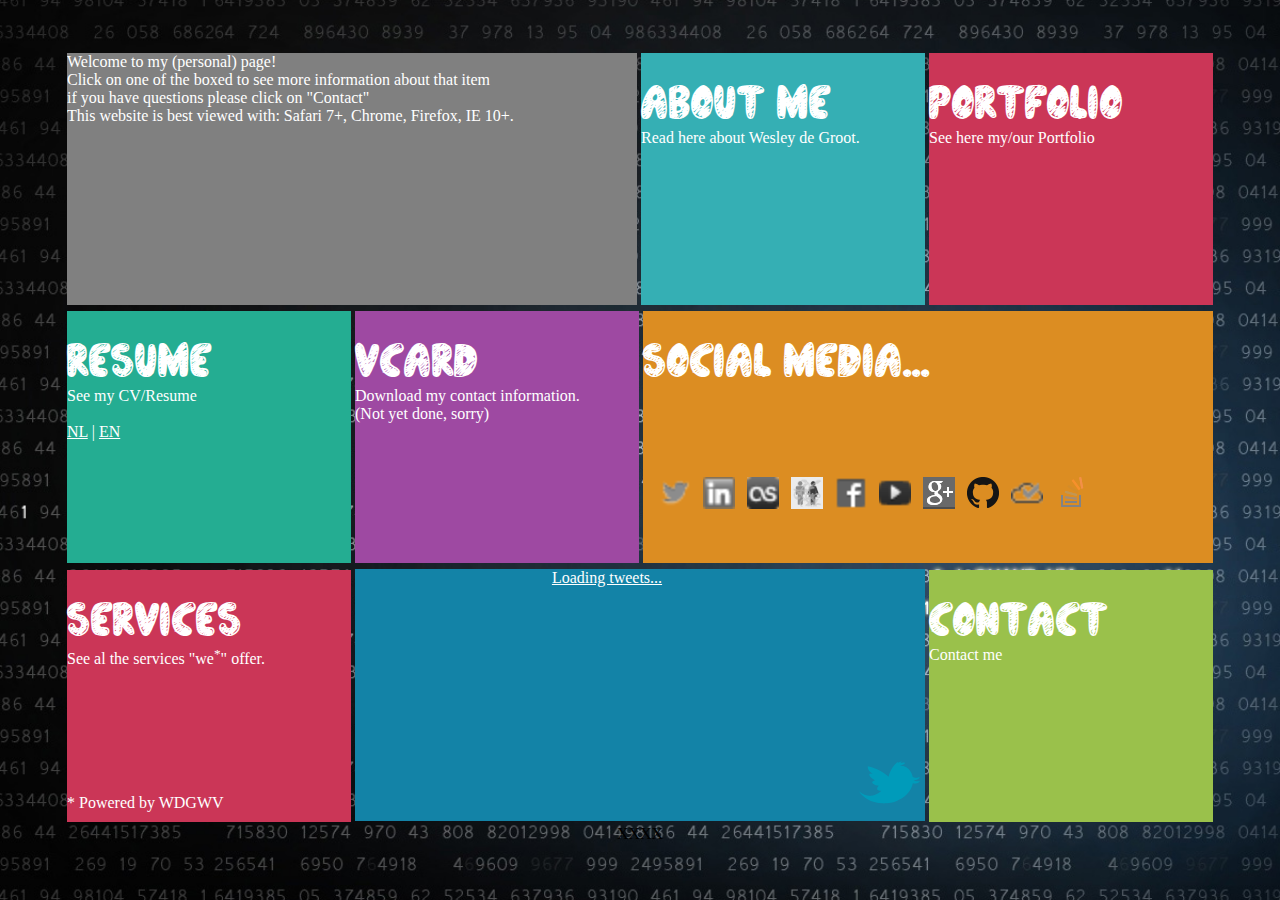
<file: new/index.html>
<html>
	<head>
		<title>Wesley de Groot</title>
		<style type="text/css">
@font-face {
  font-family: 'chalk';
  src: url('fonts/chalk.eot'); /* IE9 Compat Modes */
  src: url('fonts/chalk.eot?#iefix') format('embedded-opentype'), /* IE6-IE8 */
       url('fonts/chalk.woff') format('woff'), /* Modern Browsers */
       url('fonts/chalk.ttf')  format('truetype'), /* Safari, Android, iOS */
       url('fonts/chalk.svg#a15b3369837405d4c98896089267207e') format('svg'); /* Legacy iOS */
       
  font-style:   normal;
  font-weight:  400;
}

@font-face {
  font-family: 'ink';
  src: url('fonts/ink.eot'); /* IE9 Compat Modes */
  src: url('fonts/ink.eot?#iefix') format('embedded-opentype'), /* IE6-IE8 */
       url('fonts/ink.woff') format('woff'), /* Modern Browsers */
       url('fonts/ink.ttf')  format('truetype'), /* Safari, Android, iOS */
       url('fonts/ink.svg#02f84d367ffa396a5f9b84d17d289bf4') format('svg'); /* Legacy iOS */
       
  font-style:   normal;
  font-weight:  400;
}

body {
  	background: 				url('back.jpg') no-repeat center center fixed; 
  	-webkit-background-size: 	cover;
  	-moz-background-size: 		cover;
  	-o-background-size: 		cover;
  	background-size: 			cover;
}

.image {
	background: 		grey;
	min-height: 		252px;
}

.orange {
	background: 		#dc8d22;
	min-height: 		252px;
}

.btn_tweets {
	background: 		#1383a7;
	min-height: 		252px;
}

.btn_tweets .logo {
	background: 		url('images/bgicon/twitter_bird.png') no-repeat left top;
}

.btn_tweets:hover .logo {
	background: 		url('images/bgicon/twitter_bird_over.png') no-repeat left top;
}

.btn_tweets:hover {
	background: 		url('images/bg/blue_bg.jpg') #1383a7 no-repeat center bottom; 
	min-height: 		252px;
}

.btn_portfolio {
	background: 		#cb3657;
	min-height: 		252px;
}

.btn_portfolio:hover {
	background: 		url('images/bg/red_bg.jpg') no-repeat center bottom; 
	background-size: 	100%
}

.btn_services {
	background: 		#cb3657;
	min-height: 		252px;
}

.btn_services:hover {
	background: 		url('images/bg/red_bg.jpg') no-repeat left top; 
	background-size: 	100%;
}

.btn_contact {
	background: 		#9ac14b;
	min-height: 		252px;
}

.btn_contact:hover {
	background: 		url('images/bg/lightgreen_bg.jpg') no-repeat right top; 
	min-height: 		252px;
	background-size: 	100%;
}

.btn_vCard {
	background: 		#9e49a2;
	min-height: 		252px;
}

.btn_vCard:hover {
	background: 		url('images/bg/pink_bg.jpg') no-repeat left top; 
	min-height: 		252px;
	background-size: 	100%;
}

.btn_resume {
	background: 		#24ad92;
	min-height: 		252px;
}

.btn_resume:hover {
	background: 		url('images/bg/green_bg.jpg') no-repeat left top; 
	min-height: 		252px;
	background-size: 	100%;

}

.btn_aboutme {
	background: 		#35afb4;
	min-height: 		252px;
}

.btn_aboutme:hover {
	background: 		url('images/bg/darkblue_bg.jpg') no-repeat center top; 
	min-height: 		252px;
	background-size: 	100%
}

img.grayscale {
    filter: url("data:image/svg+xml;utf8,<svg xmlns=\'http://www.w3.org/2000/svg\'><filter id=\'grayscale\'><feColorMatrix type=\'matrix\' values=\'0.3333 0.3333 0.3333 0 0 0.3333 0.3333 0.3333 0 0 0.3333 0.3333 0.3333 0 0 0 0 0 1 0\'/></filter></svg>#grayscale");
    filter: gray;
    -webkit-filter: grayscale(100%);
}

img.grayscale:hover {
    filter: url("data:image/svg+xml;utf8,<svg xmlns=\'http://www.w3.org/2000/svg\'><filter id=\'grayscale\'><feColorMatrix type=\'matrix\' values=\'1 0 0 0 0, 0 1 0 0 0, 0 0 1 0 0, 0 0 0 1 0\'/></filter></svg>#grayscale");
    -webkit-filter: grayscale(0%);
}

.hand {
	cursor: 			hand;
}

.rightdown {
	width:  			61px;
	height: 			61px;
	float:  			right;
	margin-top: 		192px; 
	margin-right: 		5px; 
}

.white a {
	color: #fff;
}

.content {
    top: 				50;
    bottom: 			50; 
    left: 				0;
    right: 				0;
    margin: 			auto;
    position: 			absolute;
}

.center {
    top: 				50;
    bottom: 			50; 
    left: 				0;
    right: 				0;
    margin: 			auto;
    position: 			absolute;
}

.hidden {
	display: 			none;
}

.big {
	opacity: 			0.8;
	filter: 			alpha(opacity=80);
}

.CloseView {
	align: 				right;
	top: 				60px;
	right: 				10px;
	position:		 	fixed;
	border:				2px solid;
	border-color: 		transparent;
	border-radius:		25px;
	z-index: 			10;
	display: 			none;
	background: 		red;
}

#MenuView {
	display: 			block;
}
		</style>
		<script type="text/javascript">
		var lastopen = null;

		function sleep(milliseconds)
		{
  			var start = new Date().getTime();
  			
  			for (var i = 0; i < 1e7; i++)
  			{
    			if ((new Date().getTime() - start) > milliseconds)
    			{
      				break;
    			}
  			}
		}
		
		function isset ()
		{

  			var a = arguments,
    			l = a.length,
    			i = 0,
    			undef;

  			if (l === 0)
  			{
    			throw new Error('Empty isset');
  			}

  			while (i !== l)
  			{
    			if (a[i] === undef || a[i] === null)
    			{
      				return false;
    			}

    			i++;
  			}

  			return true;
		}

		function reset ( )
		{
			document.getElementById('MenuView').style.display = 'block';
		}

		function show ( )
		{
			fadeIn('MenuView', 1);
		}


		function hide ( )
		{
			fadeOut('MenuView', 10);
		}

		function fadeIn ( what, count )
		{
			//console.log("FadeIn: " + what + " | " + count + "%")
			max = 9
			if (what != 'MenuView' && what != 'pic1' && what != 'pic2')
				max = 7;

    		if (count <= max) 
    		{
    			document.getElementById(what).style.display = 'block';
    			document.getElementById(what).style.opacity = '0.' + count;	
    			document.getElementById(what).style.filter  = 'alpha(opacity=' + count + '0);';
    			setTimeout(function()
    								 {
    								 	fadeIn(what,(count+1));
    								 }, 100);
    		}
    		else
    		{
    			if (what != 'MenuView' && what != 'pic1' && what != 'pic2')
  				{
					document.getElementById(what).style.opacity = '0.8';
    				document.getElementById(what).style.filter  = 'alpha(opacity=80);';
    				document.getElementById(what).style.display = 'block';
    			}
    			else
    			{
					document.getElementById(what).style.opacity = '1.0';
    				document.getElementById(what).style.filter  = 'alpha(opacity=100);';
    				document.getElementById(what).style.display = 'block';	
    			}
    		}
		}

		function fadeOut ( what, count )
		{
			//console.log("FadeOut: " + what + " | " + count + "%")
    		if (count >= 0) 
    		{
    			document.getElementById(what).style.opacity = '0.' + count;	
    			document.getElementById(what).style.filter  = 'alpha(opacity=' + count + '0);';
    			setTimeout(function()
    								 {
    								 	fadeOut(what,(count-1));
    								 }, 100);
    		}
    		else
    		{
				document.getElementById(what).style.opacity = '1.0';	
    			document.getElementById(what).style.filter  = 'alpha(opacity=100);';
    			document.getElementById(what).style.display = 'none';
    		}
		}

		function changePic ( wich )
		{
			if ( wich == 1 )
			{
				fadeOut('pic1', 10);
    			setTimeout(function()
    								 {
    							 		fadeIn('pic2', 1);
    							 	},  1500);
    			setTimeout(function()
    								 {
    							 		changePic(2);
    							 	 }, 5555);
			}
			else
			{
				fadeOut('pic2', 10);
    			setTimeout(function()
    								 {
    							 		fadeIn('pic1', 1);
    							 	},  1500);
    			setTimeout(function()
    								 {
    							 		changePic(1);
    							 	 }, 5555);
			}
		}

		function opend ( what )
		{
			if ( lastopen != null && lastopen != what) 
			{
				if (what != 'Menu')
					fadeOut(lastopen + 'View', 7);
				else
					fadeOut(lastopen + 'View', 10);
			}

			fadeOut('MenuView', 10);

    		setTimeout(function()
    							 {
    							 	fadeIn(what + 'View',1);
    							 }, 1000);

			lastopen = what;
		}

		function checkClose() 
		{
			if ( document.getElementById('MenuView').style.display != 'none' )
			{
				if ( document.getElementById('CloseView').style.display != 'none' )
					fadeOut('CloseView', 10);
			}
			else
			{
				if ( document.getElementById('CloseView').style.display != 'block' )
					fadeIn('CloseView',  1);
			}

			setTimeout(function() { checkClose(); }, 1000);
		}

		function external ( url )
		{
			document.getElementById('ExternalURL').src = url;
			opend('External');
		}

		function nopend ( f ) { }


    	setTimeout(function() { changePic(1); }, 1000);
    	setTimeout(function() { checkClose(); }, 1000);
		</script>
	</head>
	<body>

	<div id='CloseView' class="CloseView hand" onclick="opend('Menu');return false;"><img src='images/icon/close_icon.png'></div>

	<center class="white">

	<div id='ContactView' class='hidden center big btn_contact'>
		<img src="images/map.png" alt="MAP" height="25%" width="100%">
		<font face="chalk" color="#fff" size="24">Contact Wesley</font><br />

        <table>
        	<tr>
        		<td>Name:</td>
        		<td>Wesley de Groot</td>
        	</tr>
        	<tr>
        		<td>Email (business):</td>
        		<td>wes@wdgwv.com</td>
        	</tr>
        	<tr>
        		<td>Address:</td>
        		<td>Baron de Coubertinstraat 19,<br />2037HA Haarlem<br />The Netherlands</td>
        	</tr>
        	<tr>
        		<td>Twitter:</td>
        		<td>@wesdegroot</td>
        	</tr>
        	<tr>
        		<td>Facebook:</td>
        		<td>wesdegroot</td>
        	</tr>
        </table>
	</div>

	<div id='AboutView' class="hidden center big btn_aboutme">
		<font face="chalk" color="#fff" size="24">About Wesley</font><br />
		<table>
			<tr>
				<td>Hello, i'm Wesley de Groot<br />
				23 Years old, and lives in Haarlem (The Netherlands).<br />
				</td><td></td>
			</tr>
			<tr>
				<td></td><td></td>
			</tr>
			<tr>
				<td>
				I love programming and i almost dream in code<br />
				- "if you can imagine it it is possible to create"<br />
				<br /><br /><br /><br /><br /><br /><br /><br /><br />
				<table>
				<tr><td>Name</td><td>Wesley de Groot</td></tr>
				<tr><td>D O B</td><td>03-08-1990</td></tr>
				<tr><td>Address</td><td>Baron de Coubertinstraat 19<br />
				2037HA, Haarlem<br />
				The Netherlands</td></tr>

				<tr><td>Phone</td><td>+31642851742</td></tr>
				<tr><td>E-mail</td><td>wes@wdgwv.com</td></tr>
				<tr><td>Website</td><td>wdgwv.com</td></tr>
				<tr><td>Skype</td><td>wesdegroot</td></tr>
				</table>
				</td><td width='490' height='490'>
							<div id='pic1'><img src='./images/assets/pic1.jpg'></div>
							<div id='pic2'><img src='./images/assets/pic2.jpg'></div>
					 </td>
			</tr>
		</table>
	</div>

	<div id='PortfolioView' class="hidden center big btn_portfolio">
		<font face="chalk" color="#fff" size="24">Portfolio</font><br />
		<iframe frameBorder="0" style="background: transparent;" src="http://wdgwv.com/portfolio/noHTML" width="60%" height="90%">
			Sorry, you need to support iframes.
		</iframe>
	</div>

	<div id='ResumeView' class="hidden center big btn_resume">
		<font face="chalk" color="#fff" size="24">Resume</font><br />
		<br /><br /><br />
		<font color="#fff">
			<a href='#' onclick="external('CV-NL.pdf');return false;">CV NL</a>
<br />
			<a href='#' onclick="external('CV-EN.pdf');return false;">CV EN</a>
		</font>
	</div>

	<div id='ServicesView' class="hidden center big btn_services">
		<font face="chalk" color="#fff" size="24">Services<br /><sup>.</sup> Powered by WDGWV <sup>.</sup><br /><br /></font><br />
		<div>
		<font face="ink" color="#FFF" size="20">* Websites</font><br />
		<font color="#FFF">
							Website development is more than just building a website.<br />
						   	Through our extensive experience we can build websites that are not only attractive and functional, but also do that for which they are intended.<br />
						   	Your website will instantly attract customers and make people warm for your brand, product or service!<br />
						   	* We can also develop systems special for you, we have experience with websites about Planning, Week States, Webshop, Games and Social media. For us there is no challenge too far!
		</font><br />
		<br /><br />
		<font face="ink" color="#FFF" size="20">* Design</font><br />
		<font color="#FFF">
							<s>Lorem ipsum dolor sit amet, ut mutat admodum scriptorem pri, erat iudico to his. No error has facilis, vim et Summo viris. Ne eam dolore fabellas inciderint. Vide an eam mundi.</s><br />
						   	<b>No!</b> that is history!<br />
						   	<br />
							WDGWV, your Logo, Website, Business cards or App Designen.<br />
							also we can slice your website (convert to html) so you can get filled, content or fill yourself!<br />
		</font><br />
		<br /><br />
		<font face="ink" color="#FFF" size="20">* Hosting</font><br />
		<font color="#FFF">We can also offer webhosting for you.</font><br />
		</font>
		</div>
	</div>

	<div id='ExternalView' class='hidden center big btn_about'>
		<iframe id='ExternalURL' src="#" width="100%" height="100%">...</iframe>
	</div>

	<div id='MenuView'>
		<center>
			<div class='content' id='content'>
				<div id='choose'>
	 				<table height='5%'>
	 					
	 				</table>

	 				<table width="90%">
	 					<tr>
	 						<td width='50%'>
	 							<div class='image' style="overflow: scroll;">
	 								<font color="#FFF">
	 									Welcome to my (personal) page!<br />
	 									Click on one of the boxed to see more information about that item<br />
	 									if you have questions please click on "Contact"<br />
	 									This website is best viewed with: Safari 7+, Chrome, Firefox, IE 10+.
	 								</font>
	 							</div>
	 						</td>
	 						<td width='25%'>
	 							<div class='btn_aboutme hand' onclick="opend('About');return false;">
	 								<font face="chalk" color="#fff" size="24">About me</font><br />
	 								<font color="#fff">Read here about Wesley de Groot.</font>
	 							</div>
	 						</td>
	 						<td width='25%'>
	 							<div class='btn_portfolio hand' onclick="opend('Portfolio');return false;">
	 								<font face="chalk" color="#fff" size="24">Portfolio</font><br />
	 								<font color="#fff">See here my/our Portfolio</font><br /><br />
	 							</div>
	 						</td>
	 					</tr>
	 				</table>
	 				
	 				<table width="90%">
	 					<tr>
	 						<td width='25%'>
	 							<div class='btn_resume hand' onclick="nopend('Resume');return false;">
	 								<font face="chalk" color="#fff" size="24">Resume</font><br />
	 								<font color="#fff">
	 								 See my CV/Resume	
	 								<br /><br />
	 								<a href='#' onclick="external('CV-NL.pdf');return false;">NL</a> | <a href='#' onclick="external('CV-EN.pdf');return false;">EN</a>
	 								</font>
	 							</div>
	 						</td>
	 						<td width='25%'>
	 							<div class='btn_vCard'>
	 								<font face="chalk" color="#fff" size="24">vCard</font><br />
	 								<font color="#fff">Download my contact information.<br />(Not yet done, sorry)</font>
	 							</div>
	 						</td>
	 						<td width='50%'>
	 							<div class='orange'>
	 								<font face="chalk" color="#fff" size="24">Social Media...</font>
	 								<br /><br /><br /><br /><br /><br />&nbsp;&nbsp;&nbsp;
	 								<a target='_new' href='http://www.twitter.com/wesdegroot'><img class='grayscale' src='images/icon/twitter.png' width="32" height="32"></a>
									&nbsp;
									<a target='_new' href='http://lnkd.in/bXDfgQ'><img class='grayscale' src='images/icon/linkedin.png' width="32" height="32"></a>
									&nbsp;
									<a target='_new' href='http://www.last.fm/user/wesdegroot'><img class='grayscale' src='images/icon/last.fm.png' width="32" height="32"></a>
									&nbsp;
									<a target='_new' href='http://www.bihappy.eu/profiel?id=1'><img class='grayscale' src='images/icon/bihappy.png' width="32" height="32"></a>
									&nbsp;
									<a target='_new' href='https://www.facebook.com/wesdegroot/'><img class='grayscale' src='images/icon/facebook.png' width="32" height="32"></a>
									&nbsp;
									<a target='_new' href='https://youtube.com/wesdegroot'><img class='grayscale' src='images/icon/youtube.png' width="32" height="32"></a>
									&nbsp;
									<a target='_new' href='https://plus.google.com/+WesleyDeGroot/about'><img class='grayscale' src='images/icon/googleplus.png' width="32" height="32"></a>
									&nbsp;
									<a target='_new' href='https://github.com/wesdegroot'><img class='grayscale' src='images/icon/github.png' width="32" height="32"></a>
									&nbsp;
									<a target='_new' href='https://trustcloud.com/!/wesdegroot'><img class='grayscale' src='images/icon/trustcloud.png' width="32" height="32"></a>
									&nbsp;
									<a target='_new' href='http://stackoverflow.com/users/1832762/wesdegroot'><img src='images/icon/stackoverflow.png' width="32" height="32"></a>
									<br />
	 							</div>
	 						</td>
	 					</tr>
	 				</table>

	 				<table width="90%">
	 					<tr>
	 						<td width='25%'>
	 							<div class='btn_services hand' onclick="opend('Services');return false;">
	 								<font face="chalk" color="#fff" size="24">Services</font><br />
	 								<font color="#fff">See al the services "we<sup>*</sup>" offer.<br />
	 								<br />
	 								<br />
	 								<br />
	 								<br />
	 								<br />
	 								<br />
	 								<br />
	 								* Powered by WDGWV</font>
	 							</div>
	 						</td>
	 						<td width='50%'>
	 							<div class='btn_tweets'>
	 								<center>
	 									<a  class="twitter-timeline"
	 										href="https://twitter.com/wesdegroot" 
	 										width="850" 
	 										data-link-color="#fff"
	 										data-chrome="nofooter transparent noborders" 
	 										data-widget-id="465484716523528192">
	 											Loading tweets...
	 									</a>

										<script>
											!function(d,s,id)
											{
												var js,
													fjs = d.getElementsByTagName(s)[0],
													p   = /^http:/.test(d.location)?'http':'https';

												if(!d.getElementById(id))
												{
													js     = d.createElement(s);
													js.id  = id;
													js.src = p + "://platform.twitter.com/widgets.js";
													fjs.parentNode.insertBefore(js,fjs);
												}
											}
											(document,"script","twitter-wjs");
										</script>
										<div class='rightdown logo'>
											
										</div>
									</center>
								</div>
							</td>
	 				
	 						<td width='25%'>
	 							<div class='btn_contact hand' onclick="opend('Contact');return false;">
									<font face="chalk" color="#fff" size="24">Contact</font><br />
									<font color="#fff">Contact me</font>
 								</div>
							</td>
	 					</tr>
	 				</table>
	 				<table height='5%'>
	 					
	 				</table>
				</div>

				<div id='about'>
					XXXX
				</div>

				<div id='contact'>
				</div>

				<div id='portfolio'>
				</div>
			</div>
		</center>
	</div>

	</center>
	</body>
</html>
</file>
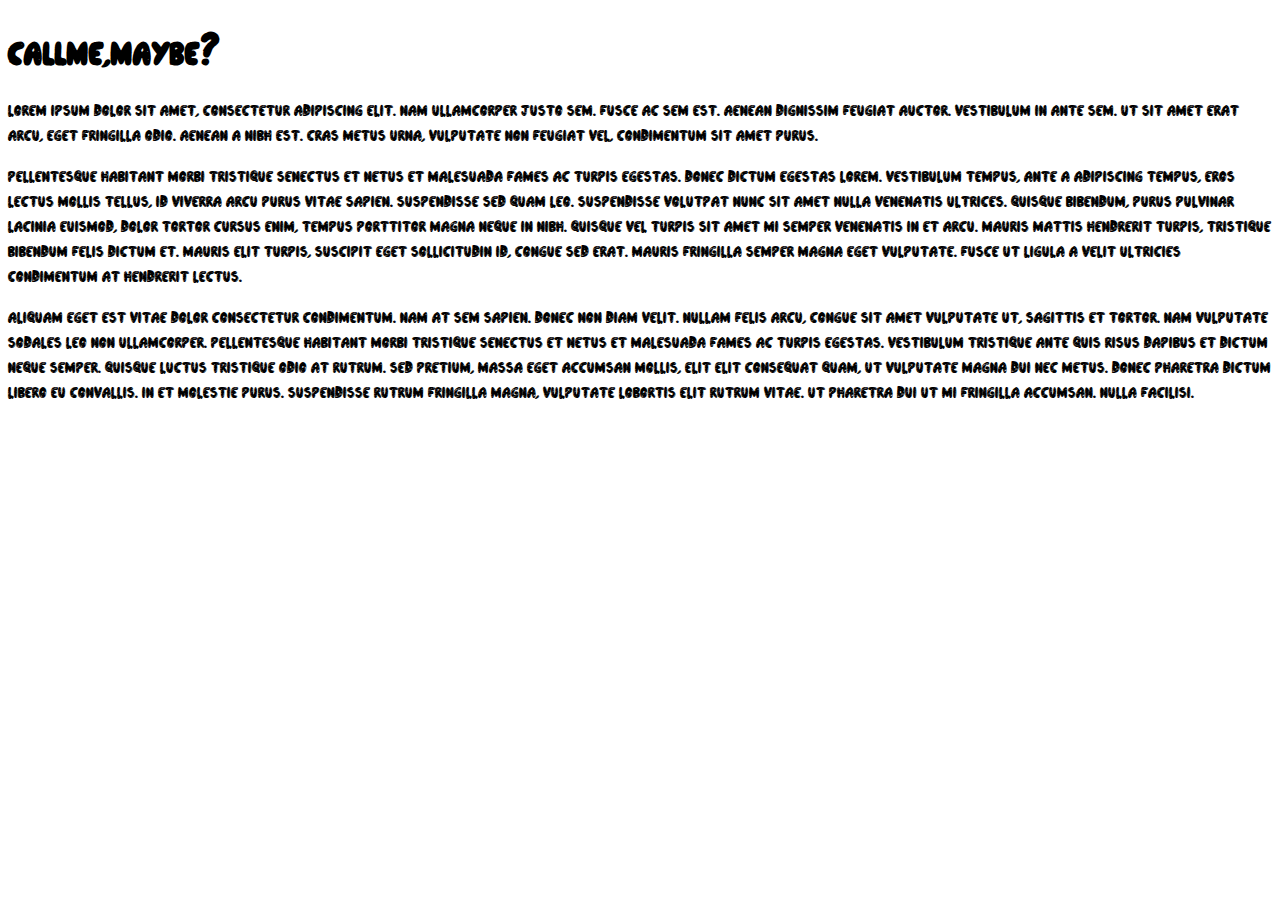
<file: new/fonts/CallMe,Maybe?-preview.html>
<!DOCTYPE html>

<head>
  <title>test</title>
  <link rel="stylesheet" type="text/css" href="font.css">
  <style type="text/css">
    body{ font-family: '"Call Me", (Maybe)?' }
  </style>
</head>

<body>
  <h1>CallMe,Maybe?</h1>
  <p>
    Lorem ipsum dolor sit amet, consectetur adipiscing elit. Nam ullamcorper justo sem. Fusce ac sem est. Aenean dignissim feugiat auctor. Vestibulum in ante sem. Ut sit amet erat arcu, eget fringilla odio. Aenean a nibh est. Cras metus urna, vulputate non feugiat vel, condimentum sit amet purus.
  </p>

  <p>
    Pellentesque habitant morbi tristique senectus et netus et malesuada fames ac turpis egestas. Donec dictum egestas lorem. Vestibulum tempus, ante a adipiscing tempus, eros lectus mollis tellus, id viverra arcu purus vitae sapien. Suspendisse sed quam leo. Suspendisse volutpat nunc sit amet nulla venenatis ultrices. Quisque bibendum, purus pulvinar lacinia euismod, dolor tortor cursus enim, tempus porttitor magna neque in nibh. Quisque vel turpis sit amet mi semper venenatis in et arcu. Mauris mattis hendrerit turpis, tristique bibendum felis dictum et. Mauris elit turpis, suscipit eget sollicitudin id, congue sed erat. Mauris fringilla semper magna eget vulputate. Fusce ut ligula a velit ultricies condimentum at hendrerit lectus.
  </p>

  <p>
    Aliquam eget est vitae dolor consectetur condimentum. Nam at sem sapien. Donec non diam velit. Nullam felis arcu, congue sit amet vulputate ut, sagittis et tortor. Nam vulputate sodales leo non ullamcorper. Pellentesque habitant morbi tristique senectus et netus et malesuada fames ac turpis egestas. Vestibulum tristique ante quis risus dapibus et dictum neque semper. Quisque luctus tristique odio at rutrum. Sed pretium, massa eget accumsan mollis, elit elit consequat quam, ut vulputate magna dui nec metus. Donec pharetra dictum libero eu convallis. In et molestie purus. Suspendisse rutrum fringilla magna, vulputate lobortis elit rutrum vitae. Ut pharetra dui ut mi fringilla accumsan. Nulla facilisi.
  </p>

</body>
</html>
</file>
<file: new/fonts/font.css>
@font-face {
  font-family: '"Call Me", (Maybe)?';
  src: url('chalk.eot'); /* IE9 Compat Modes */
  src: url('chalk.eot?#iefix') format('embedded-opentype'), /* IE6-IE8 */
       url('chalk.woff') format('woff'), /* Modern Browsers */
       url('chalk.ttf')  format('truetype'), /* Safari, Android, iOS */
       url('chalk.svg#a15b3369837405d4c98896089267207e') format('svg'); /* Legacy iOS */
       
  font-style:   normal;
  font-weight:  400;
}

@font-face {
  font-family: 'iNked God';
  src: url('iNked God.eot'); /* IE9 Compat Modes */
  src: url('iNked God.eot?#iefix') format('embedded-opentype'), /* IE6-IE8 */
       url('iNked God.woff') format('woff'), /* Modern Browsers */
       url('iNked God.ttf')  format('truetype'), /* Safari, Android, iOS */
       url('iNked God.svg#02f84d367ffa396a5f9b84d17d289bf4') format('svg'); /* Legacy iOS */
       
  font-style:   normal;
  font-weight:  400;
}
</file>
